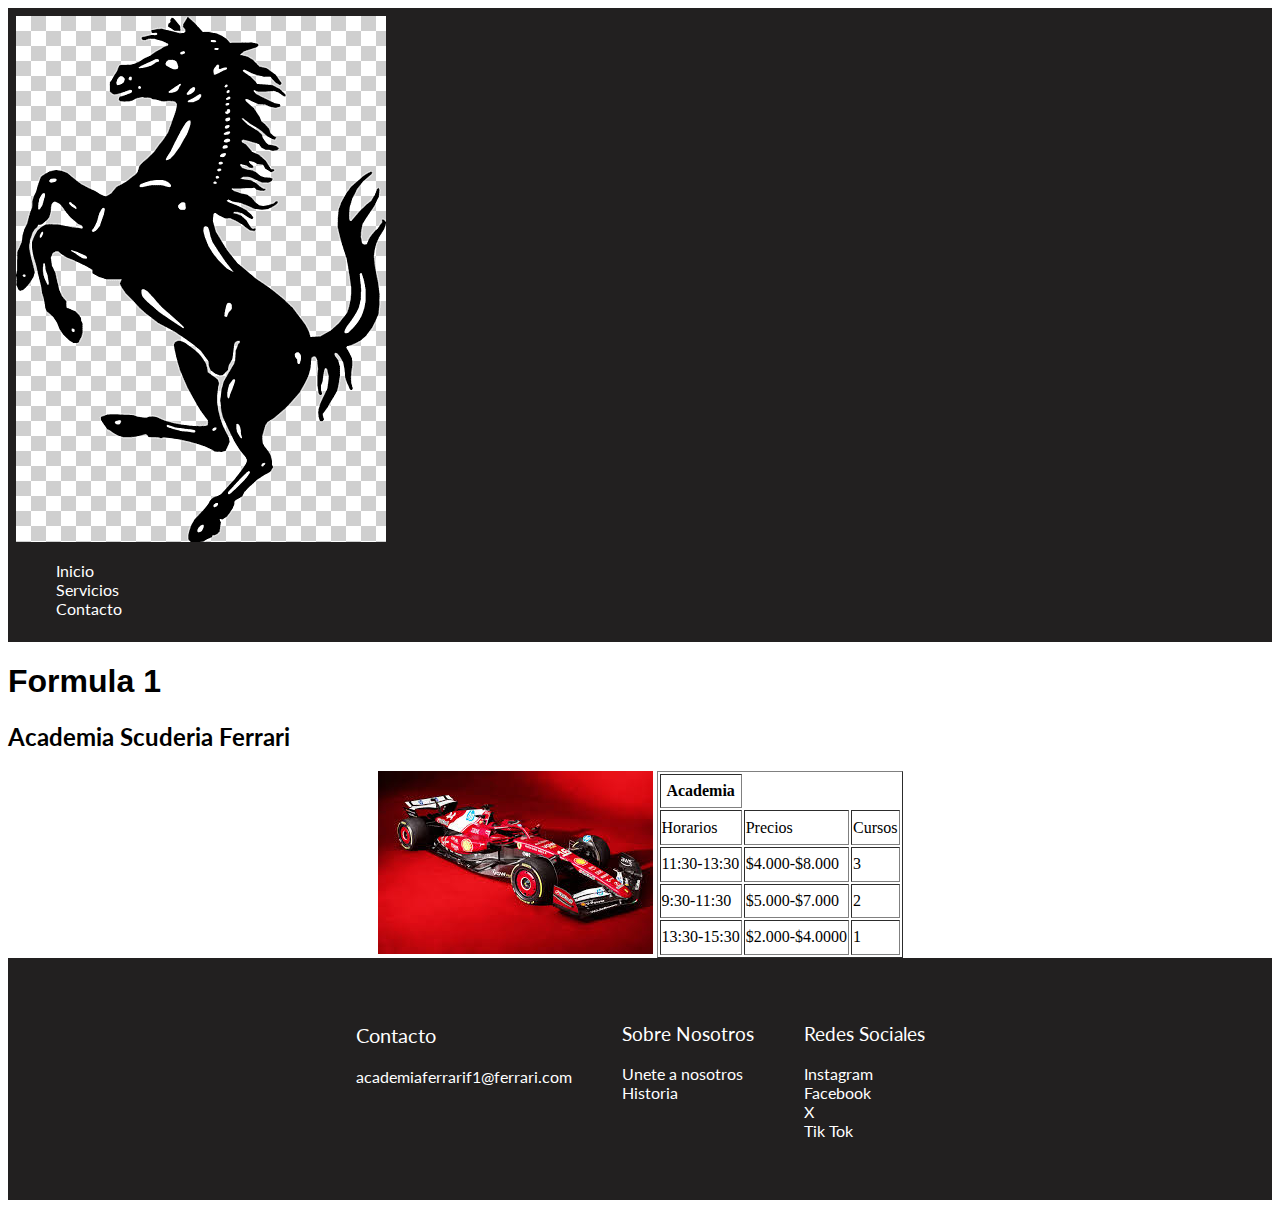
<file: index.html>
<!DOCTYPE html>
<html lang="en">
<head>
    <meta charset="UTF-8">
    <meta name="viewport" content="width=device-width, initial-scale=1.0">
    <title>Trabajo Practico 1</title>
    <link rel="stylesheet" href="style.css">
    <link href="https://fonts.googleapis.com/css2?family=Lato&display=swap" rel="stylesheet">
</head>
<body>
    <header style="font-family: 'Lato', sans-serif; font-size: 16px">
        <img src="/img/ferrari-logo.png" alt="ferrari-logo">
    <nav>
        <ul id="header-1">
        <li><a href="index.html">Inicio</a></li>
        <li><a href="servicios.html">Servicios</a></li>
        <li><a href="contacto.html">Contacto</a></li>
        </ul>
    </nav>
    </header>
    <h1 style="font-weight: bold; font-family: 'Monserrat', sans-serif">Formula 1</h1> 
    <h2 style="font-family: 'Lato', sans-serif">Academia Scuderia Ferrari</h2>
    <div id="estilos11">
    <a class="img-1">
        <img src="img/ferrari-auto-2025.jpeg" alt="ferrari-auto-2025">
    </a>
    <table class="tabla-index">
        <table border="1">
            <th>Academia</th>
        <tr>
            <td>Horarios</td>
            <td>Precios</td>
            <td>Cursos</td></tr>
        <tr><td>11:30-13:30</td>
            <td>$4.000-$8.000</td>
            <td>3</td></tr>
            <tr><td>9:30-11:30</td>
                <td>$5.000-$7.000</td>
                <td>2</td></tr>
                <tr><td>13:30-15:30</td>
                    <td>$2.000-$4.0000</td>
                    <td>1</td></tr>
    </table>
    </div>
    <footer style="font-family: 'Lato', sans-serif">
        <div id="footer-items">
            <ul id="Contacto">
                <p style="font-size: 20px;">Contacto</p>
                <li>academiaferrarif1@ferrari.com</li>
            </ul>
            <ul id="Nosotros">
                <p style="font-size: 19px;"> Sobre Nosotros</p>
                <li><a href="https://www.linkedin.com/company/ferrari/?originalSubdomain=es">Unete a nosotros</a></li>
                <li><a href="https://www.ferrari.com/en-EN/history">Historia</a></li>
            </ul>
            <ul id="Redes-Sociales">
                <p style="font-size: 19px;"> Redes Sociales</p>
                <li><a href="https://www.instagram.com/scuderiaferrari/">Instagram</a></li>
                <li><a href="https://www.facebook.com/Ferrari/?locale=es_LA">Facebook</a></li>
                <li><a href="https://x.com/ScuderiaFerrari?ref_src=twsrc%5Egoogle%7Ctwcamp%5Eserp%7Ctwgr%5Eauthor">X</a></li>
                <li><a href="https://www.tiktok.com/@ferrari?lang=es">Tik Tok</a></li>
            </ul>
        </div>
    </footer>
</body>
</html>
</file>
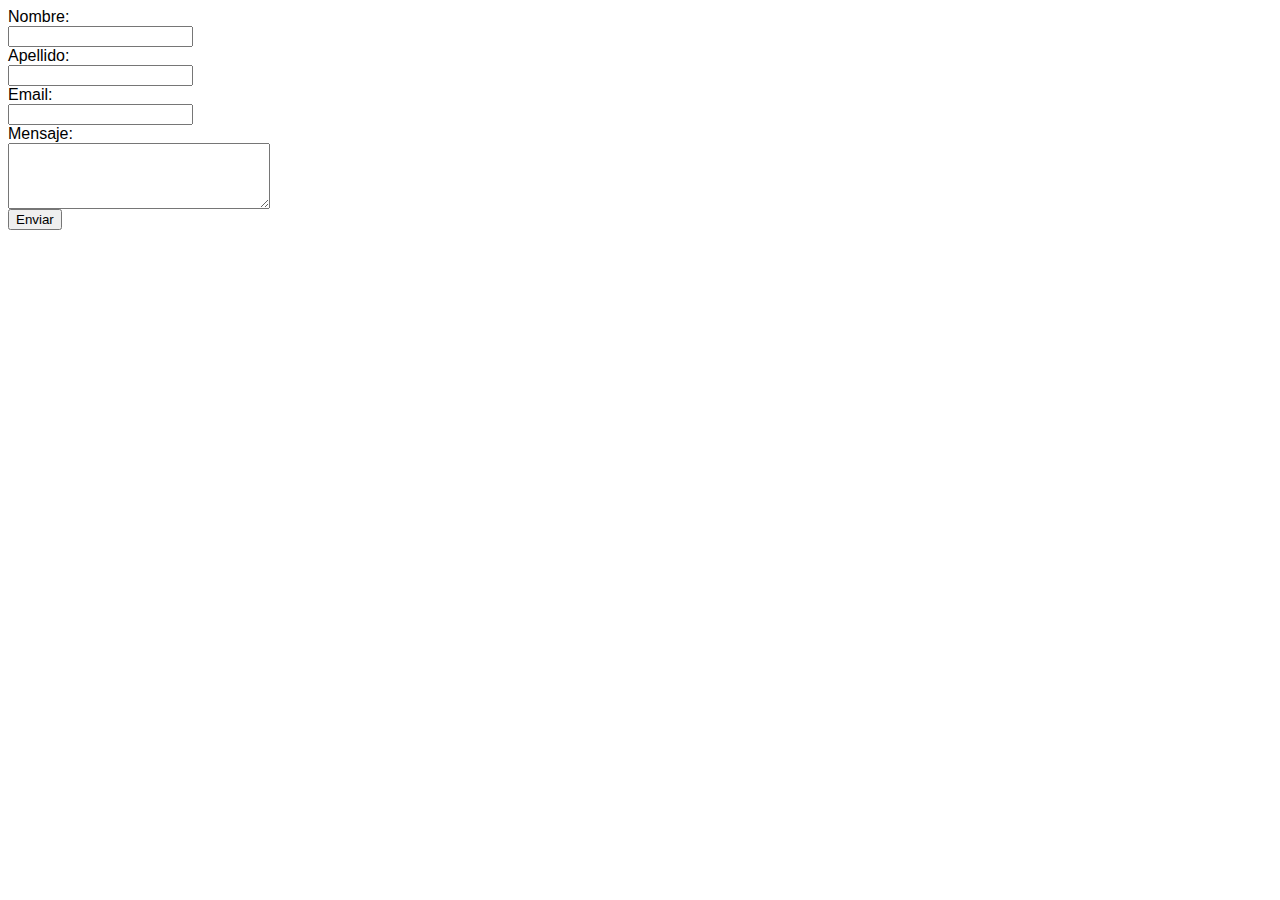
<file: contacto.html>
<!DOCTYPE html>
<html lang="en">
<head>
    <meta charset="UTF-8">
    <meta name="viewport" content="width=device-width, initial-scale=1.0">
    <link rel="stylesheet" href="style.css">
    <title>Trabajo practico 1</title>
</head>
<body>
    <form id="formulario-contacto">
        <label for="Nombre">Nombre:</label>
        <input type="text" id="Nombre" name="Nombre" required>
        <label for="Apellido">Apellido:</label>
        <input type="text" id="Apellido" name="Apellido" required>
        <label for="Email">Email:</label>
        <input type="text" id="Email" name="Email" required>
        <label for="Mensaje">Mensaje:</label>
        <textarea id="Mensaje" name="Mensaje" rows="4" cols="30" required></textarea>
        <button type="submit" id="boton-enviar">Enviar</button>
    </form>
</body>
</html>
</file>
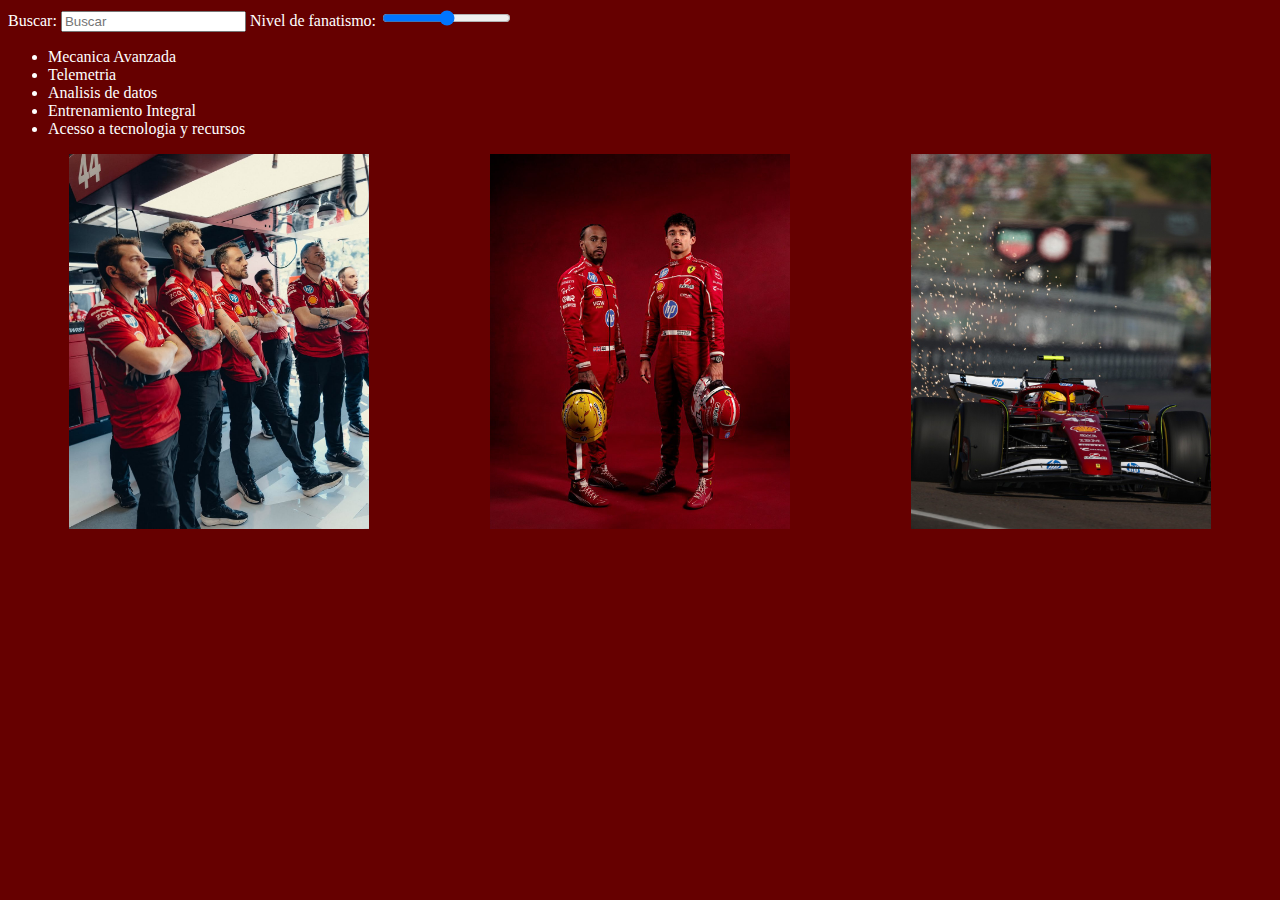
<file: servicios.html>
<!DOCTYPE html>
<html lang="en">
<head>
    <meta charset="UTF-8">
    <meta name="viewport" content="width=device-width, initial-scale=1.0">
    <title>Trabajo Practico1</title>
    <link rel="stylesheet" href="style.css">
</head>
<body id="body-servicios">
     <div id="cajas-servicios">
        <label for="buscar">Buscar:</label>
        <input type="search" id="buscar" name="Buscar" placeholder="Buscar">
        <label for="nivel-de-fan">Nivel de fanatismo:</label>
        <input type="range" min="0" max="100">
    </div>
    <div>
        <ul>
            <li>Mecanica Avanzada</li>
            <li>Telemetria</li>
            <li>Analisis de datos</li>
            <li>Entrenamiento Integral</li>
            <li>Acesso a tecnologia y recursos</li>
        </ul>
    </div id=Mecanicos>
    <a id="ferrari-2025">
        <img src="img/ingenierosferrari.jpg" alt="ingenieros-ferrari" width="300">
        <img src="img/duo-ferrari-2025.jpg" alt="duo-ferrari-2025" width="300">
        <img src="img/ferrari-coche-monza.jpg" alt="ferrari-coche-monza" width="300">
    </a>
</body>
</html>
</file>
<file: style.css>
header{
    padding: 8px;
    background-color: rgb(34, 32, 32)
}
#header-1{
    list-style: none
}

#estilos11{
    display: flex;
    flex-wrap: wrap;
    justify-content: center;
}
.img-1 {
    position: relative;
}
.tabla-index {
    position: relative;
}
footer{
    background-color: rgb(34, 32, 32);
    color: white;
    padding: 45px;
}
#Nosotros{
    list-style: none;
    padding: 0;
    margin: 0;
}
#Contacto{
    list-style: none;
    padding: 0;
    margin: 0;
}
#footer-items{
    display: flex;
    justify-content: center;
    gap: 50px;
    margin-bottom: 15px;
}
#Redes-Sociales{
    list-style: none;
    padding: 0;
    margin: 0;
}
a {
    text-decoration: none;
    color:white
}
#formulario-contacto{
    display: flex;
    font-family:'Lato', sans-serif;
    align-items: first baseline;
    flex-direction: column;
}
#ferrari-2025{
    display: flex;
    justify-content: space-around;
}
#body-servicios{
    background-color: #660000;
    color: white;
}
#cajas-servicios{
    justify-content: space-between;
    flex-wrap: wrap;
}
</file>
